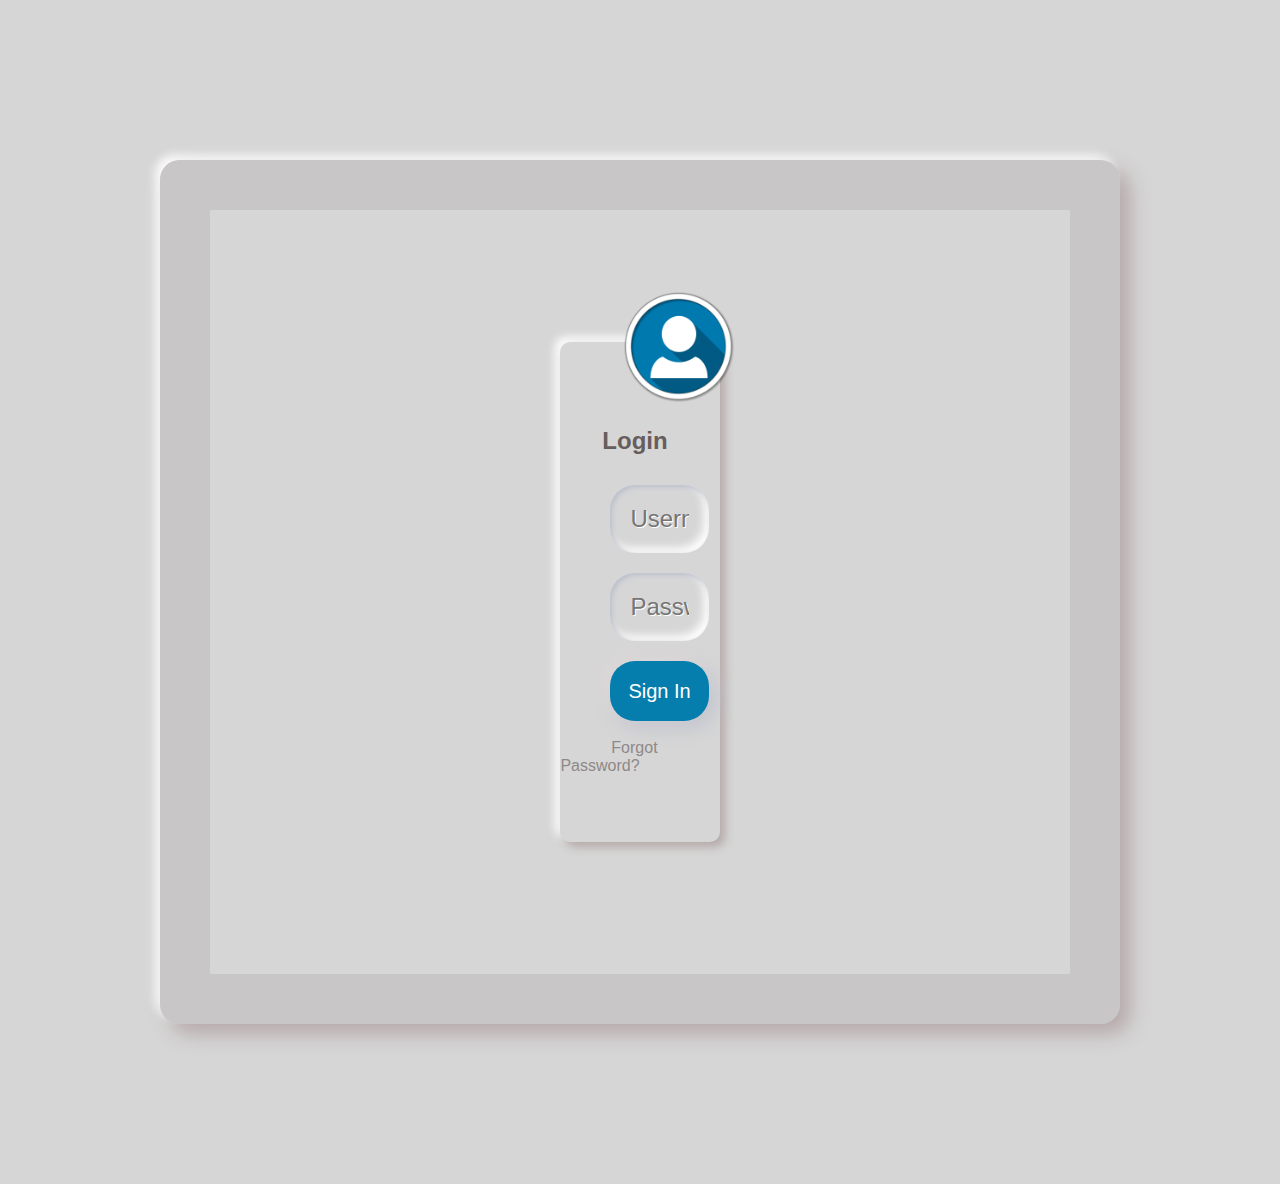
<file: Login-Form-1/index.html>
<!DOCTYPE html>
    <html lang="en">
      <head>
        <meta charset="UTF-8" />
        <meta name="viewport" content="width=device-width, initial-scale=1.0" />
        <title>Login Form | By Code Info</title>
        <link rel="stylesheet" href="style.css" />
      </head>
      <body>
        <div class="login-box">
          <img src="user-icon-.png" />
          <h2>Login</h2>
          <form>
            <input type="text" placeholder="Username" />
            <input type="password" placeholder="Password" />
            <button>Sign In</button>
          </form>
          <br/>
          <a href="#">Forgot Password?</a>
        </div>
      </body>
    </html>
</file>
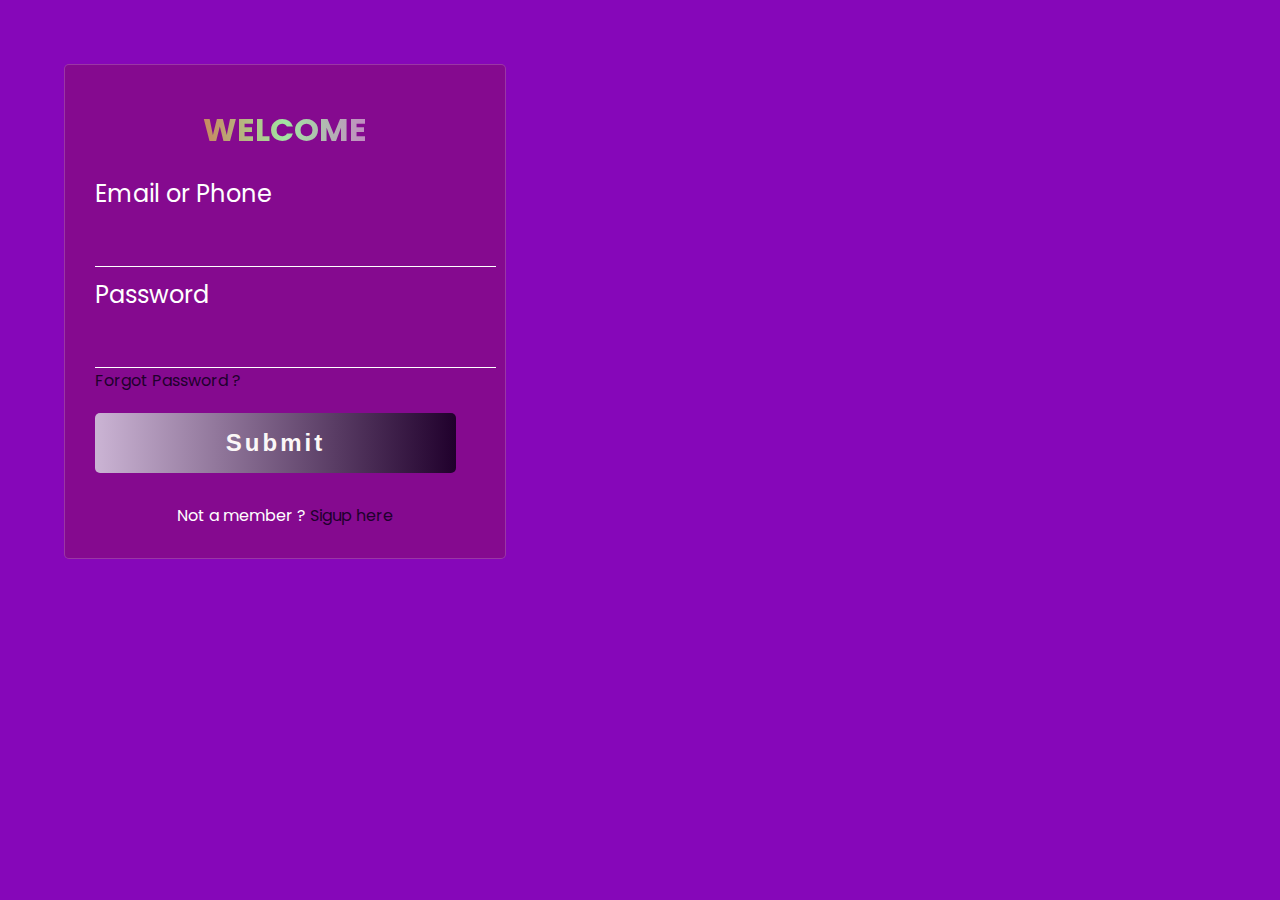
<file: Login-Form-2/index.html>
<!DOCTYPE html>
    <!DOCTYPE html>
    <html lang="en">
    <head>
        <meta charset="UTF-8">
        <meta name="viewport" content="width=device-width, initial-scale=1.0">
        <title>Popup Form | By Code Info</title>
        <link rel="stylesheet" href="style.css">
    </head>
    <body>
        <div class="container">
            <h1>Welcome</h1>
            <form action="#">
                <label>Email or Phone</label>
                <input type="text">
                <label>Password</label>
                <input type="password">
                <a href="#">Forgot Password ?</a>
                <button>Submit</button>
                <div class="link">Not a member ? <a href="#">Sigup here</a></div>  
            </form>
        </div>
    </body>
    </html>
    </span>
</file>
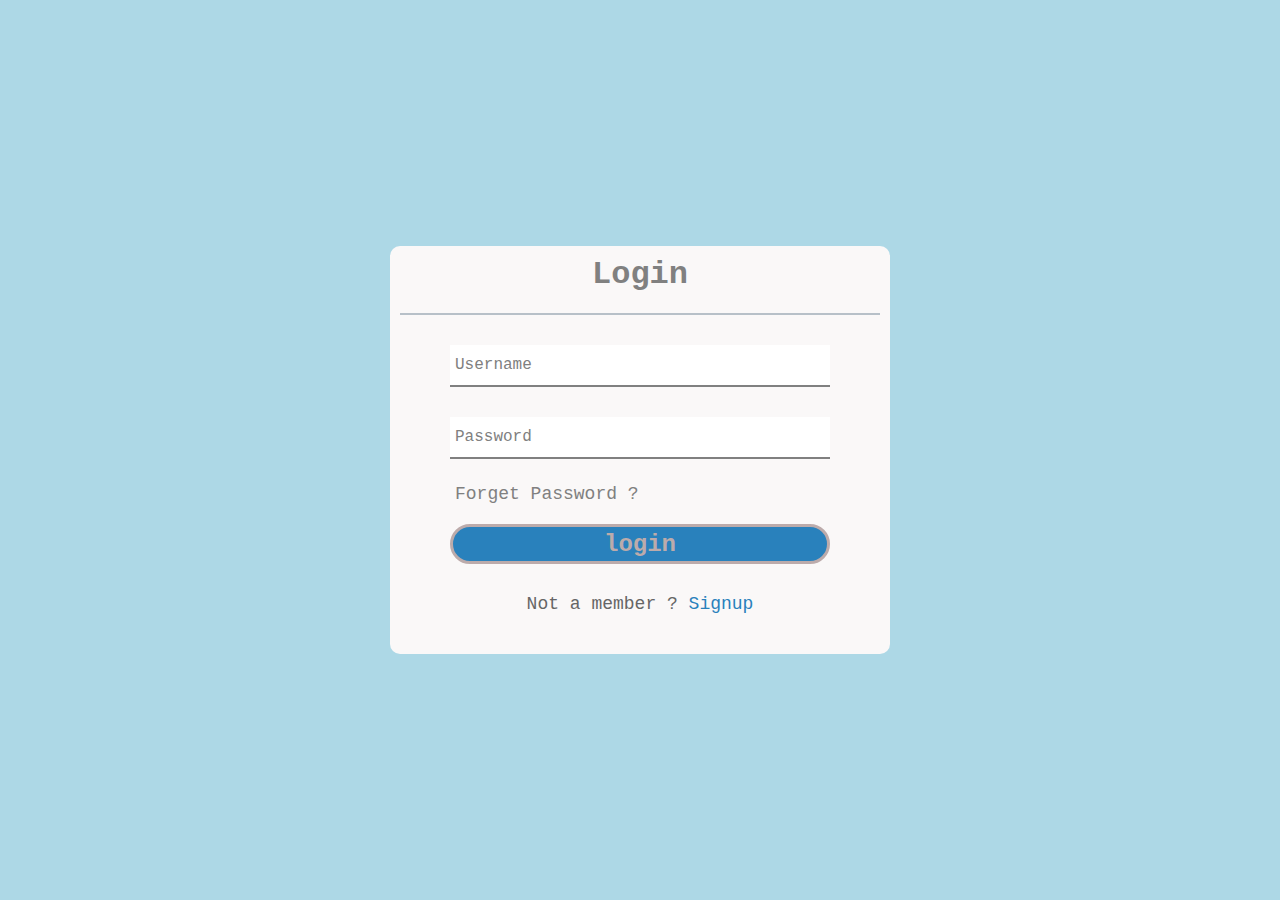
<file: Login-Form-3/index.html>
<!DOCTYPE html>
    <html lang="en">
      <head>
        <meta charset="UTF-8" />
        <meta name="viewport" content="width=device-width, initial-scale=1.0" />
        <title>Login Form | By Code Info</title>
        <link rel="stylesheet" href="style.css" />
      </head>
      <body>
        <div class="login-bx">
          <h1>Login</h1>
          <form method="post">
            <div class="txt-field">
            <input type="text" required>
            <span></span>
            <label>Username</label>
            </div>
            <div class="txt-field">
              <input type="password" required>
              <span></span>
              <label>Password</label>
              </div>
              <div class="pass">Forget Password ?</div>
                <input type="submit" value="login">
              <div class="signup-link">
                Not a member ?
              <a href="#">Signup</a>
              </div>
            </form>
        </div>
      </body>
    </html></span>
</file>
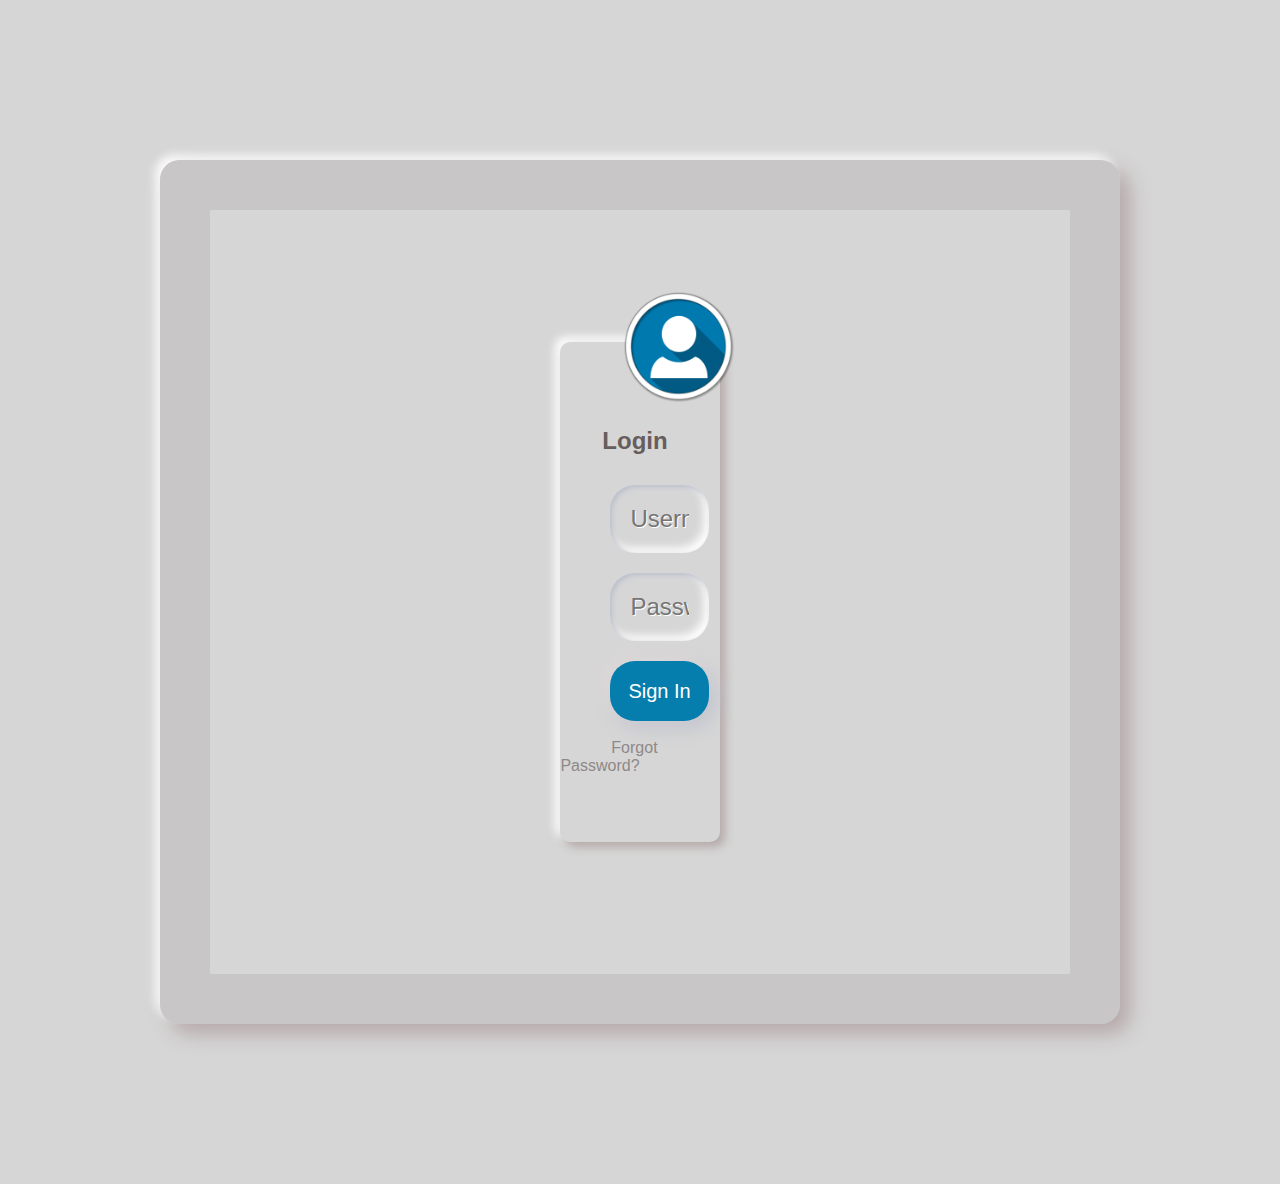
<file: Login-Form-4/index.html>
<!DOCTYPE html>
    <html lang="en">
      <head>
        <meta charset="UTF-8" />
        <meta name="viewport" content="width=device-width, initial-scale=1.0" />
        <title>Login Form | By Code Info</title>
        <link rel="stylesheet" href="style.css" />
      </head>
      <body>
        <div class="login-box">
          <img src="user-icon-.png" />
          <h2>Login</h2>
          <form>
            <input type="text" placeholder="Username" />
            <input type="password" placeholder="Password" />
            <button>Sign In</button>
          </form>
          <br/>
          <a href="#">Forgot Password?</a>
        </div>
      </body>
    </html></span>
</file>
<file: Login-Form-1/style.css>
*{
    margin: 0;
    padding: 0;
    box-sizing: border-box;
    font-family: -apple-system, BlinkMacSystemFont, "Segoe UI", Roboto, Oxygen,
    Ubuntu, Cantarell, "Open Sans", "Helvetica Neue", sans-serif;
}

body {
    border: 50px solid rgb(200, 198, 198);
    display: flex;
    padding: 2em;
    margin: 10em;
    background: rgb(214, 214, 214);
    box-shadow: 10px 10px 20px #b6a9a9, -5px -5px 10px #ffffff;
    border-radius: 20px;
  }
  
  .login-box {
    width: 20%;
    height: 500px;
    background: rgb(214, 214, 214);
    margin: 100px auto;
    border-radius: 10px;
    box-shadow: 5px 5px 10px #b6a9a9, -5px -5px 10px #ffffff;
    
  }
  
  img {
    display: flex;
    width: 110px;
    height: 110px;
    position: relative;
    top: -50px;
    left: 40%;
  }
  
  h2 {
    margin: -25px 10px 30px 0;
    text-align: center;
    color: #675d5d;
  }
  
  form {
    margin-left: 50px;
  }
  
  input {
    display: block;
    width: 90%;
    margin-bottom: 20px;
    padding: 20px;
    border: none;
    outline: none;
    font-family: sans-serif;
    background: transparent;
    font-size: 24px;
    border-radius: 25px;
    text-shadow: 1px 1px 0 #fff;
    box-shadow: inset 2px 2px 5px #babecc, inset -5px -5px 10px #fff;
  }
  
  button {
    width: 90%;
    border: none;
    height: 3em;
    border-radius: 25px;
    background: rgb(5, 125, 173);
    color: white;
    font-size: 20px;
    cursor: pointer;
    box-shadow: -5px -5px 20px rgb(224, 217, 217), 5px 5px 20px #babecc;
    outline: none;
  }
  
  input:focus {
    box-shadow: inset 1px 1px 2px #babecc, inset -1px -1px 2px #fff;
  }
  
  button:active {
    box-shadow: inset 1px 1px 2px #babecc, inset -1px -1px 2px #fff;
  }
  
  a {
    margin-left: 32%;
    color: #8f8888;
    font-size: 16px;
    text-decoration: none;
  }
</file>
<file: Login-Form-2/style.css>
@import url('https://fonts.googleapis.com/css?family=Poppins:400,500,600,700&display=swap');

body{
  font-family: 'Poppins', sans-serif;
  background:  #8607b9;
  margin: 2em;
  padding: 2em;
}

.container{
    width: 400px;
    padding: 20px;
    border-radius: 5px;
    background: rgba(130, 21, 21, 0.25);
    border: 1px solid rgba(255, 255, 255, 0.18);

}


h1{
    text-align: center;
    text-transform: uppercase;
    background: linear-gradient(to right,red, rgb(162, 229, 162),rgb(238, 11, 238));
    background-clip: text;
    color: transparent;
}

form{
    margin: 10px;
}

label{
    display: block;
    color: white;
    font-size: 24px;
    margin-top: 10px;
}

input{
    display: block;
    width: 95%;
    background: transparent;
    border: none;
    outline: none;
    border-bottom: 1px solid white;
    padding: 20px;
    color: white;
}

button{
    display: block;
    width: 95%;
    padding: 16px;
    border: none;
    border-radius: 5px;
    outline: none;
    background: linear-gradient(to right, #cbb4d4, #20002c);
    color: rgb(251, 247, 247);
    font-size: 24px;
    cursor: pointer;
    margin-top: 20px;
    letter-spacing: 3px;
    font-weight: 700;
}

a{
    text-decoration: none;
    color: #20002c;
}

.link{
    margin-top: 30px;
    text-align: center;
    color:white;
}

a:hover{
    text-decoration: underline;
}
</file>
<file: Login-Form-3/style.css>
*{
  margin: 0;
  padding: 0;
  box-sizing: border-box;
  font-family: 'Courier New', Courier, monospace;

}
body{
  background: lightblue;
  overflow: hidden;
  height: 80vh;
}
.login-bx{
  width: 500px;
  position: absolute;
  top: 50%;
  left: 50%;
  transform: translate(-50%, -50%);
  background: rgb(250, 248, 248);
  border-radius: 10px;
  padding: 10px 10px;
  
}
.login-bx h1{
  color: gray;
  text-align: center;
  padding: 0 0 20px 0;
  border-bottom: 2px solid rgb(183, 192, 200);
}
.login-bx form{
  padding: 0 50px;
}
.txt-field{
  position: relative;
  border-bottom: 2px solid grey;
  margin: 30px 0;
}
.txt-field input {
  width: 100%;
  padding: 0 5px;
  height: 40px;
  font-size: 16px;
  border: none;
  outline: none;
}
.txt-field label{
  position: absolute;
  top: 50%;
  left: 5px;
  color: grey;
  transform: translateY(-50%);
  font-size: 16px;
  pointer-events: none;
  transition: .5s;
}
.txt-field span::before{
  content: '';
  position: absolute;
  top: 40px;
  left: 0;
  width: 0%;
  height: 1px;
  background: #2981bc;
  transition: .5s;

}
.txt-field input:focus ~ label,
.txt-field input:valid ~ label{
  top: -5px; color:  #2981bc;;
}
.txt-field input:focus ~ span::before,
.txt-field input:valid ~ span::before{
  width: 100%;
}
.pass{
  margin: -5px 0 20px 5px;
  color: grey;
  cursor: pointer;
  font-size: 18px;
}
.pass:hover{
  text-decoration: underline;
}
input[type="submit"]{
  width: 100%;
  height: 40px;
  border: 3px solid;
  background: #2981bc;
  border-radius: 25px;
  font-size: 24px;
  color: rgb(188, 171, 171);
  font-weight: 700;
  cursor: pointer;
  outline: none;
}
input[type="submit"]:hover{
  border-color: #787a74;
  transition: .5s;
}
.signup-link{
  margin: 30px 0;
  text-align: center;
  font-size: 18px;
  color: #666;
}
.signup-link a{
  color: #2981bc;
  text-decoration: none;
}
.signup-link a:hover{
  border-bottom: 3px solid;
  
}
</file>
<file: Login-Form-4/style.css>
*{
    margin: 0;
    padding: 0;
    box-sizing: border-box;
    font-family: -apple-system, BlinkMacSystemFont, "Segoe UI", Roboto, Oxygen,
    Ubuntu, Cantarell, "Open Sans", "Helvetica Neue", sans-serif;
}

body {
    border: 50px solid rgb(200, 198, 198);
    display: flex;
    padding: 2em;
    margin: 10em;
    background: rgb(214, 214, 214);
    box-shadow: 10px 10px 20px #b6a9a9, -5px -5px 10px #ffffff;
    border-radius: 20px;
  }
  
  .login-box {
    width: 20%;
    height: 500px;
    background: rgb(214, 214, 214);
    margin: 100px auto;
    border-radius: 10px;
    box-shadow: 5px 5px 10px #b6a9a9, -5px -5px 10px #ffffff;
    
  }
  
  img {
    display: flex;
    width: 110px;
    height: 110px;
    position: relative;
    top: -50px;
    left: 40%;
  }
  
  h2 {
    margin: -25px 10px 30px 0;
    text-align: center;
    color: #675d5d;
  }
  
  form {
    margin-left: 50px;
  }
  
  input {
    display: block;
    width: 90%;
    margin-bottom: 20px;
    padding: 20px;
    border: none;
    outline: none;
    font-family: sans-serif;
    background: transparent;
    font-size: 24px;
    border-radius: 25px;
    text-shadow: 1px 1px 0 #fff;
    box-shadow: inset 2px 2px 5px #babecc, inset -5px -5px 10px #fff;
  }
  
  button {
    width: 90%;
    border: none;
    height: 3em;
    border-radius: 25px;
    background: rgb(5, 125, 173);
    color: white;
    font-size: 20px;
    cursor: pointer;
    box-shadow: -5px -5px 20px rgb(224, 217, 217), 5px 5px 20px #babecc;
    outline: none;
  }
  
  input:focus {
    box-shadow: inset 1px 1px 2px #babecc, inset -1px -1px 2px #fff;
  }
  
  button:active {
    box-shadow: inset 1px 1px 2px #babecc, inset -1px -1px 2px #fff;
  }
  
  a {
    margin-left: 32%;
    color: #8f8888;
    font-size: 16px;
    text-decoration: none;
  }
</file>
